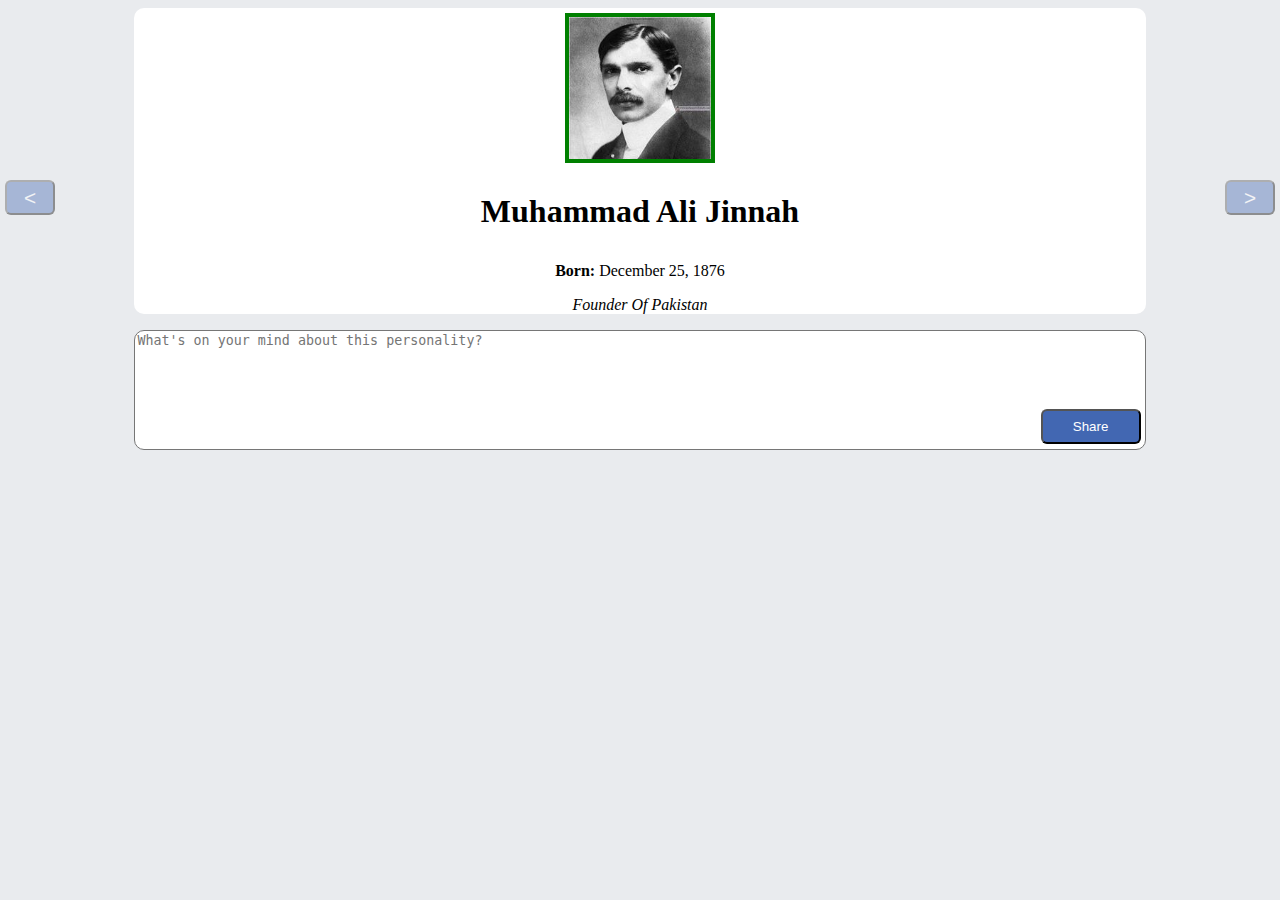
<file: Midterm by Hashir/index.html>
<!DOCTYPE html>
<html lang="en">
<head>
    <meta charset="UTF-8">
    <title>Profile Book</title>
    <meta name="viewport" content="width=device-width, initial-scale=1.0">
    <link rel="stylesheet" href="css/style.css">
</head>
<body>
<div class="wrapper">
    <div class="profile align-center">
        <a class="profile-img">
            <img id="dp">
        </a>
        <h1 id="name"></h1>
        <p id="dob"></p>
        <p id="position"></p>
    </div>
    <div class="content">
        <div class="comment-header align-center">
            <textarea id="comment-area" placeholder="What's on your mind about this personality?"></textarea>
            <button id="share-btn" onclick="share();">Share</button>
        </div>
        <span id="error"></span>
        <span id="comment-msg"></span>
        <div id="comment-list"></div>
        <button id="next-btn" class="nav-btn" onclick="nextProfile();">&gt;</button>
        <button id="pre-btn" class="nav-btn" onclick="prevProfile();">&lt;</button>
    </div>
</div>
<script src="js/main.js"></script>
</body>
</html>
</file>
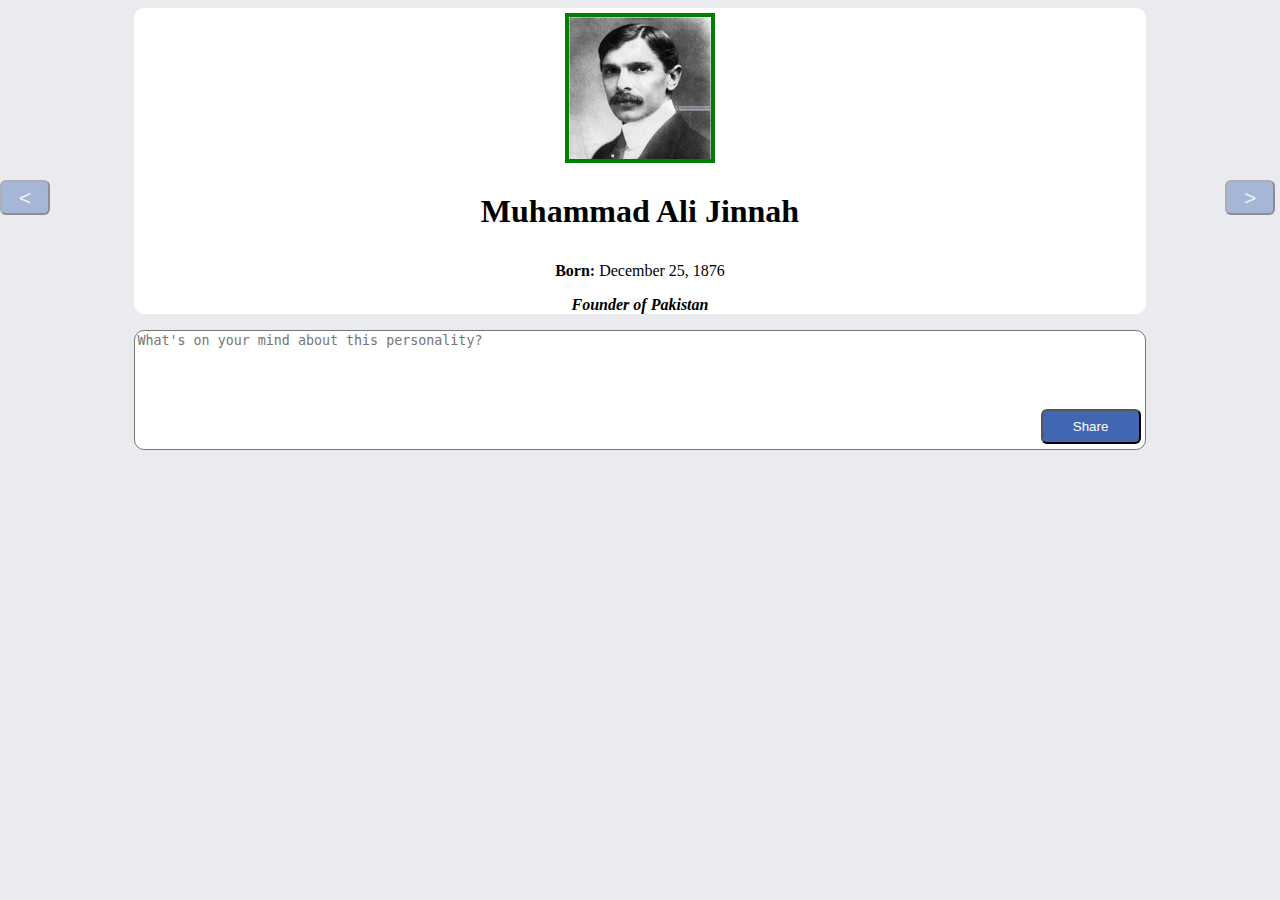
<file: midterm/index.html>
<!DOCTYPE html>
<html lang="en">
<head>
    <meta charset="UTF-8">
    <title>Profile Book</title>
    <meta name="viewport" content="width=device-width, initial-scale=1.0">
    <link rel="stylesheet" href="css/style.css">
</head>
<body>
<div class="wrapper">
    <div class="profile align-center">
        <a class="profile-img">
            <img id="dp">
        </a>
        <h1 id="name"></h1>
        <p id="dob"></p>
        <p id="position"></p>
    </div>
    <div class="content">
        <div class="comment-header align-center">
            <textarea id="comment-area" placeholder="What's on your mind about this personality?"></textarea>
            <button id="share-btn" onclick="postComment()">Share</button>
        </div>
        <span id="comment-msg"></span>
        <div id="comment-list"></div>
        <button id="next-btn" class="nav-btn" onclick="switchProfile(1)">&gt;</button>
        <button id="pre-btn" class="nav-btn" onclick="switchProfile(-1)">&lt;</button>
    </div>
</div>
<script src="js/main.js"></script>
</body>
</html>
</file>
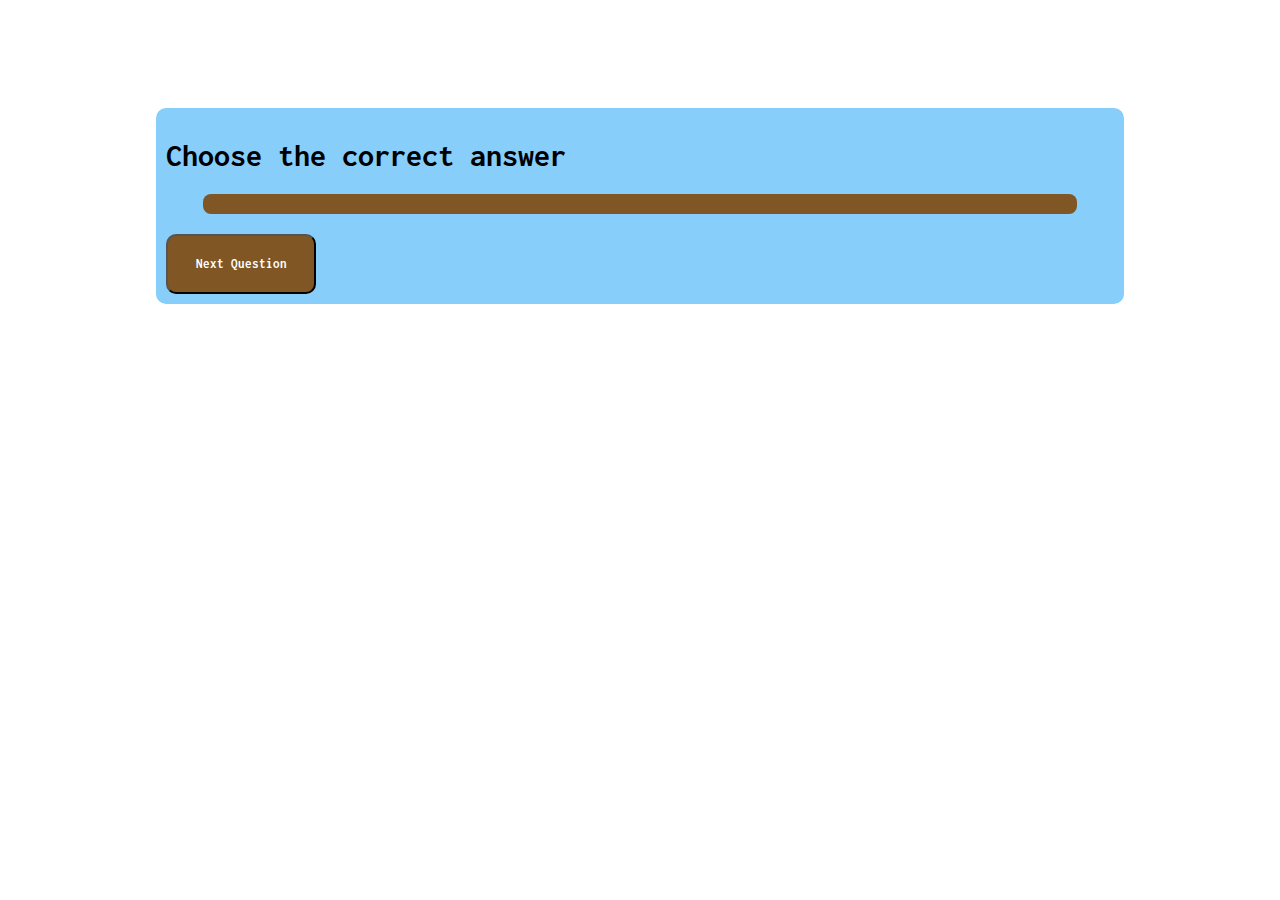
<file: lectures/13/index.html>
<!DOCTYPE html>
<html lang="en">
<head>
    <meta charset="UTF-8">
    <title>Test</title>
    <link rel="stylesheet" href="css/style.css">
</head>
<body>
    <div class="quiz-wrapper">
        <h1>Choose the correct answer</h1>
        <div id="question"></div>
        <ul id="choice-list"></ul>
        <div id="quiz-message"></div>
        <div id="result"></div>
        <button id="next-btn" onclick="displayNext()">Next Question</button>
    </div>
<script src="js/script.js"></script>
</body>
</html>
</file>
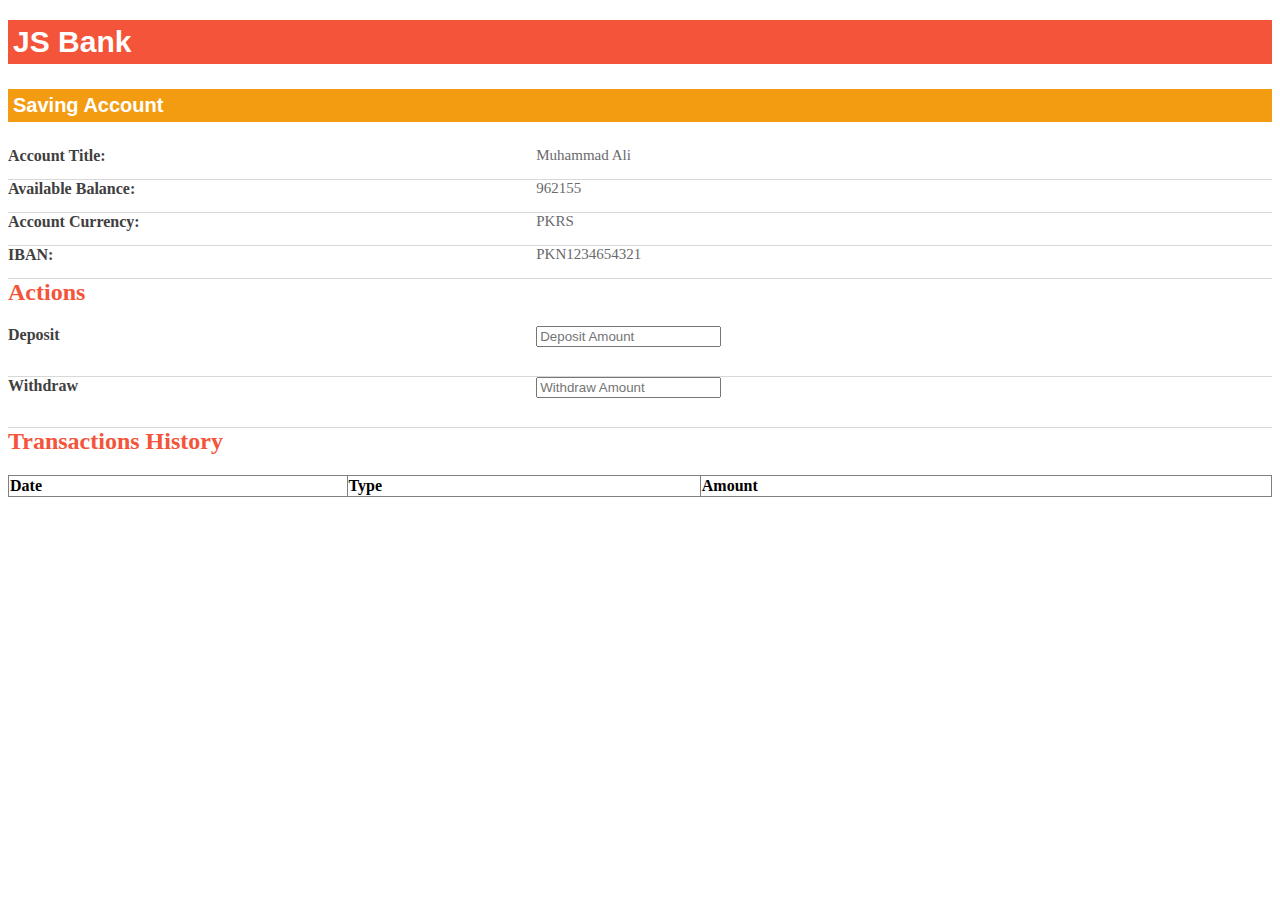
<file: lectures/15/index.html>
<!DOCTYPE html>
<html lang="en">
<head>
    <meta charset="UTF-8">
    <title>Mock Exam</title>
    <link rel="stylesheet" href="css/style.css">
</head>
<body>
<h1 class="TitleH1">JS Bank</h1>
<h2 class="TitleH2">Saving Account</span> </h2>
<div>
    <div class="AccountDetails">
        <div class="sav-acct-info">
            <div class="acct-head">Account Title:</div>
            <div class="acct-desc">
                <span id="title"></span>
            </div>
        </div>
        <div class="sav-acct-info acct-lft">
            <div class="acct-head">Available Balance:</div>
            <div class="acct-desc">
                <span id="balance"></span>
            </div>
        </div>
        <div class="sav-acct-info acct-lft">
            <div class="acct-head">Account Currency:</div>
            <div class="acct-desc">
                <span id="currency"></span>
            </div>
        </div>
        <div class="sav-acct-info">
            <div class="acct-head">IBAN:</div>
            <div class="acct-desc">
                <span id="IBAN"></span>
            </div>
        </div>
    </div>
</div>
<h2 class="actions"> Actions </h2>
<div class="sav-acct-info acct-lft">
    <div class="acct-head">Deposit</div>
    <div class="acct-desc">
        <input id="deposit" placeholder="Deposit Amount" onkeyup="savingsAccount.deposit.call(this, event, this.value)">
        <p id="deposit-msg"></p>
    </div>
</div>
<div class="sav-acct-info">
    <div class="acct-head">Withdraw</div>
    <div class="acct-desc">
        <input id="withdraw" placeholder="Withdraw Amount" onkeyup="savingsAccount.withdraw.call(this, event, this.value)">
        <p id="withdraw-msg"></p>
    </div>
</div>
<h2 class="actions"> Transactions History  </h2>
<table id="transaction-table" cellspacing="0" rules="all" border="1" style="width:100%;">
    <tr>
        <th align="left" valign="middle" scope="col">Date</th>
        <th align="left" valign="middle" scope="col">Type</th>
        <th align="left" valign="middle" scope="col">Amount</th>
    </tr>
</table>
<script src="js/main.js"></script>
</body>
</html>
</file>
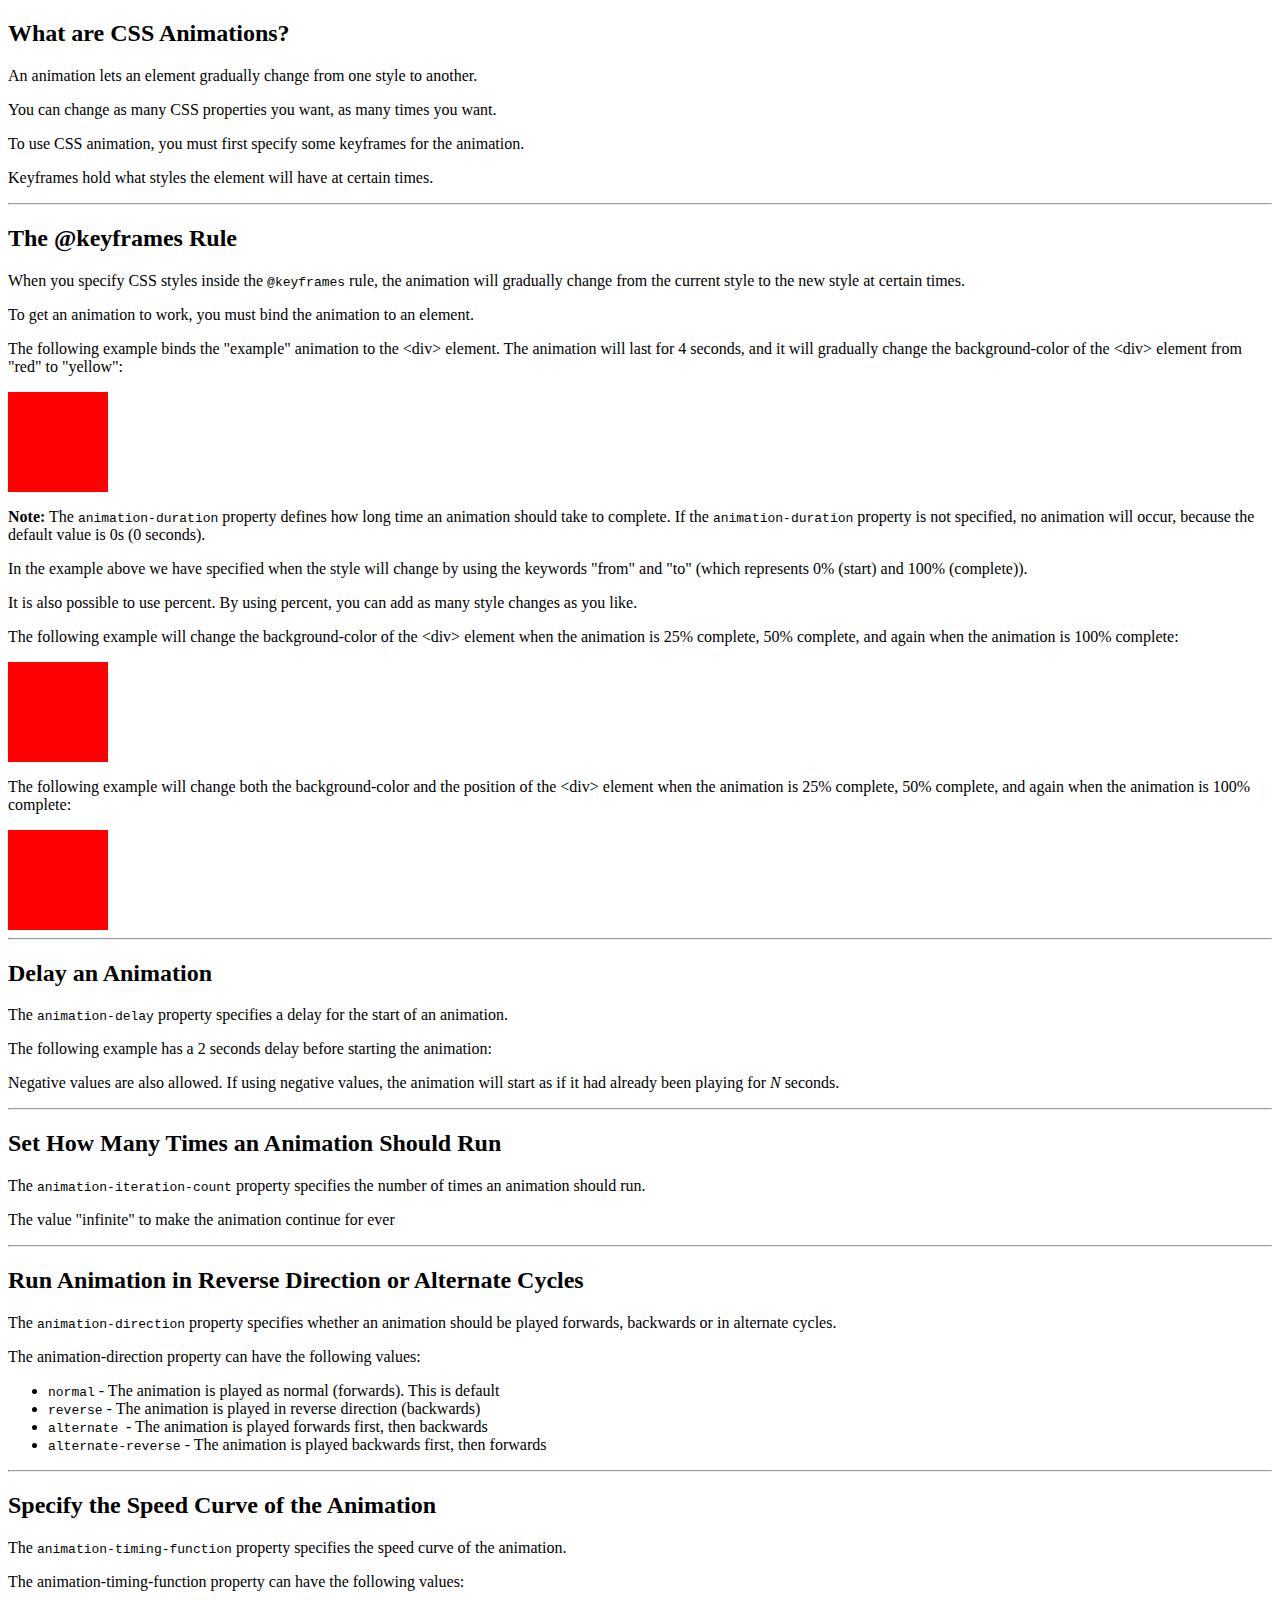
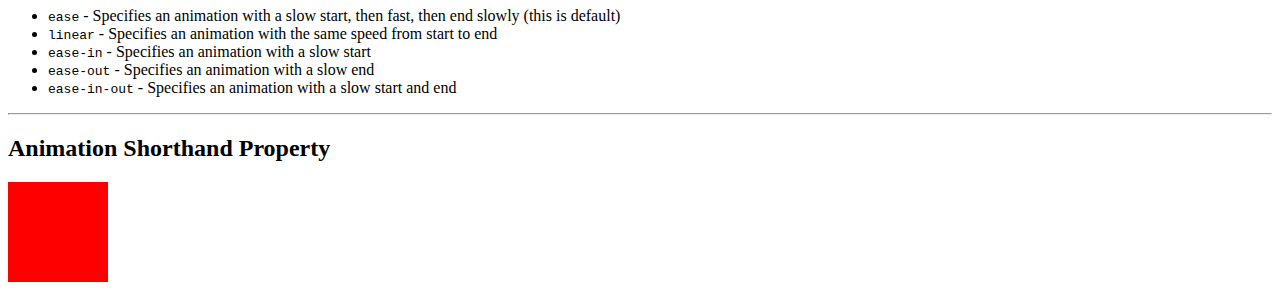
<file: lectures/12/animation/index.html>
<!DOCTYPE html>
<html lang="en">
<head>
    <meta charset="UTF-8">
    <title>Animation</title>
</head>
<body>

<h2>What are CSS Animations?</h2>
<p>An animation lets an element gradually change from one style to another.</p>
<p>You can change as many CSS properties you want, as many times you want.</p>
<p>To use CSS animation, you must first specify some keyframes for the
    animation.</p>
<p>Keyframes hold what styles the element will have at certain times.</p>
<hr>

<h2>The @keyframes Rule</h2>
<p>When you specify CSS styles inside the <code>@keyframes</code>
    rule, the animation will gradually change from the current style to the new style
    at certain times.</p>
<p>To get an animation to work, you must bind the animation to an element.</p>
<p>The following example binds the &quot;example&quot; animation to the &lt;div&gt; element.
    The animation will last for 4 seconds, and it will gradually change the
    background-color of the &lt;div&gt; element from &quot;red&quot; to &quot;yellow&quot;:</p>
<style>
    div.e1 {
        width: 100px;
        height: 100px;
        background-color: red;
        -webkit-animation-name: example; /* Safari 4.0 - 8.0 */
        -webkit-animation-duration: 4s; /* Safari 4.0 - 8.0 */
        animation-name: animation1;
        animation-duration: 4s;
    }

    /* Safari 4.0 - 8.0 */
    @-webkit-keyframes animation1 {
        from {background-color: red;}
        to {background-color: yellow;}
    }

    /* Standard syntax */
    @keyframes animation1 {
        from {background-color: red;}
        to {background-color: yellow;}
    }
</style>
<div class="e1"></div>
<p><b>Note:</b> The <code>animation-duration</code> property
    defines how long time an animation should take to complete. If the <code>animation-duration</code> property is not specified,
    no animation will occur, because
    the default value is 0s (0 seconds).&nbsp;</p>
<p>In the example above we have specified when the style will change by using
    the keywords &quot;from&quot; and &quot;to&quot; (which represents 0% (start) and 100% (complete)).</p>
<p>It is also possible to use percent. By using percent, you can add as many
    style changes as you like.</p>
<p>The following example will change the background-color of the &lt;div&gt;
    element when the animation is 25% complete, 50% complete, and again when the animation is 100% complete:</p>
<style>
    div.e2 {
        width: 100px;
        height: 100px;
        background-color: red;
        -webkit-animation-name: example; /* Safari 4.0 - 8.0 */
        -webkit-animation-duration: 4s; /* Safari 4.0 - 8.0 */
        animation-name: animation2;
        animation-duration: 4s;
    }

    /* Safari 4.0 - 8.0 */
    @-webkit-keyframes animation2 {
        0%   {background-color: red;}
        25%  {background-color: yellow;}
        50%  {background-color: blue;}
        100% {background-color: green;}
    }

    /* Standard syntax */
    @keyframes animation2 {
        0%   {background-color: red;}
        25%  {background-color: yellow;}
        50%  {background-color: blue;}
        100% {background-color: green;}
    }
</style>
<div class="e2"></div>
<p>The following example will change both the background-color and the position of the &lt;div&gt;
    element when the animation is 25% complete, 50% complete, and again when the animation is 100% complete:</p>
<style>
    div.e3 {
        width: 100px;
        height: 100px;
        background-color: red;
        position: relative;
        -webkit-animation-name: animation3; /* Safari 4.0 - 8.0 */
        -webkit-animation-duration: 4s; /* Safari 4.0 - 8.0 */
        animation-name: animation3;
        animation-duration: 10s;
    }

    /* Safari 4.0 - 8.0 */
    @-webkit-keyframes animation3 {
        0%   {background-color:red; left:0px; top:0px;}
        25%  {background-color:yellow; left:200px; top:0px;}
        50%  {background-color:blue; left:200px; top:200px;}
        75%  {background-color:green; left:0px; top:200px;}
        100% {background-color:red; left:0px; top:0px;}
    }

    /* Standard syntax */
    @keyframes animation3 {
        0%   {background-color:red; left:0px; top:0px;}
        25%  {background-color:yellow; left:200px; top:0px;}
        50%  {background-color:blue; left:200px; top:200px;}
        75%  {background-color:green; left:0px; top:200px;}
        100% {background-color:red; left:0px; top:0px;}
    }
</style>
<div class="e3"></div>
<hr>


<h2>Delay an Animation</h2>
<p>The <code>animation-delay</code> property specifies a delay for the start of an animation.</p>
<p>The following example has a 2 seconds delay before starting the animation:</p>


<p>Negative values are also allowed. If using negative values, the animation
    will start as if it had already been playing for <em>N</em> seconds.</p>
<hr>

<h2>Set How Many Times an Animation Should Run</h2>
<p>The <code>animation-iteration-count</code> property specifies the number of times an animation should run.</p>
<p>The value &quot;infinite&quot; to make the animation
    continue for ever</p>
<hr>

<h2>Run Animation in Reverse Direction or Alternate Cycles</h2>
<p>The <code>animation-direction</code> property specifies
    whether an animation should be played forwards, backwards or in alternate
    cycles.</p>
<p>The animation-direction property can have the following values:</p>
<ul>
    <li><code>normal</code> - The animation is played as normal
        (forwards). This is default</li>
    <li><code>reverse</code> - The animation is played in
        reverse direction (backwards)</li>
    <li><code>alternate </code>- The animation is played
        forwards first, then backwards</li>
    <li><code>alternate-reverse</code> - The animation is played
        backwards first, then forwards</li>
</ul>
<hr>

<h2>Specify the Speed Curve of the Animation</h2>
<p>The <code>animation-timing-function</code> property specifies the speed curve of the
    animation.</p>
<p>The animation-timing-function property can have the following values:</p>
<ul>
    <li><code>ease</code> - Specifies an animation with a slow start, then fast, then end slowly (this is default)</li>
    <li><code>linear</code> - Specifies an animation with the same speed from start to end</li>
    <li><code>ease-in</code> - Specifies an animation with a slow start</li>
    <li><code>ease-out</code> - Specifies an animation with a slow end</li>
    <li><code>ease-in-out</code> - Specifies an animation with a slow start and end</li>
</ul>
<hr>



<h2>Animation Shorthand Property</h2>
<style>
    div.e4 {
        width: 100px;
        height: 100px;
        background-color: red;
        position: relative;
        -webkit-animation: myfirst 5s linear 2s infinite alternate; /* Safari 4.0 - 8.0 */
        animation: myfirst 5s linear 2s infinite alternate;
    }

    /* Safari 4.0 - 8.0 */
    @-webkit-keyframes myfirst {
        0%   {background-color:red; left:0px; top:0px;}
        25%  {background-color:yellow; left:200px; top:0px;}
        50%  {background-color:blue; left:200px; top:200px;}
        75%  {background-color:green; left:0px; top:200px;}
        100% {background-color:red; left:0px; top:0px;}
    }

    /* Standard syntax */
    @keyframes myfirst {
        0%   {background-color:red; left:0px; top:0px;}
        25%  {background-color:yellow; left:200px; top:0px;}
        50%  {background-color:blue; left:200px; top:200px;}
        75%  {background-color:green; left:0px; top:200px;}
        100% {background-color:red; left:0px; top:0px;}
    }
</style>

<div class="e4"></div>



</body>
</html>
</file>
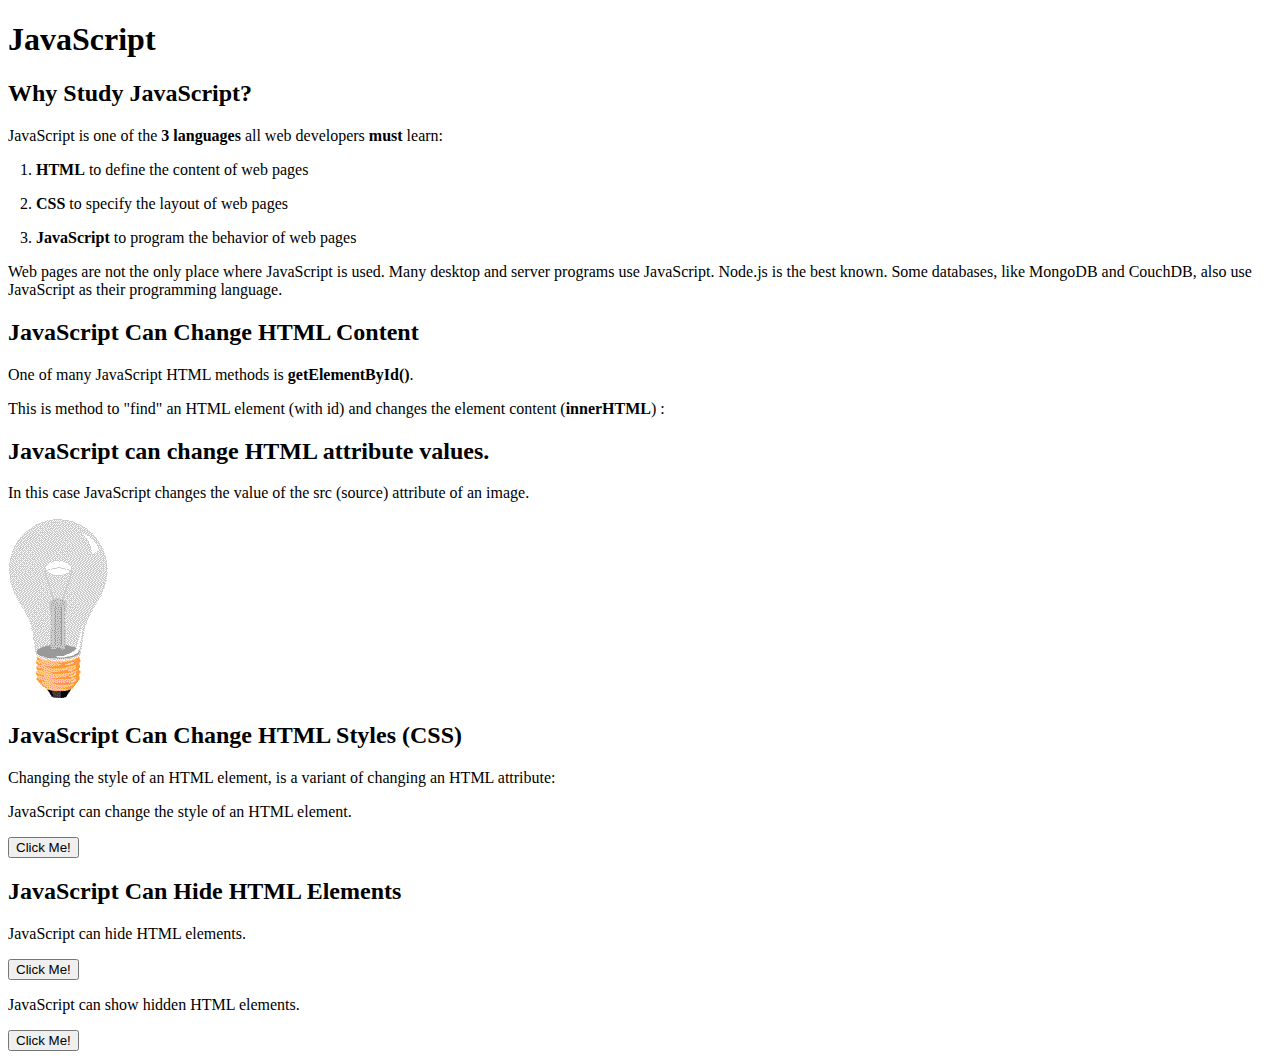
<file: lectures/10/js1-intro.html>
<!DOCTYPE html>
<html lang="en">
<head>
    <meta charset="UTF-8">
    <title>JS1</title>

</head>
<body>
<h1>JavaScript</h1>
<h2>Why Study JavaScript?</h2>
<p>JavaScript is one of the <strong>3 languages</strong> all web developers <strong>
    must</strong>
    learn:</p>
<p>&nbsp;&nbsp; 1. <strong>HTML</strong> to define the content of web pages</p>
<p>&nbsp;&nbsp; 2. <strong>CSS</strong> to specify the layout of web pages</p>
<p>&nbsp;&nbsp; 3. <strong>JavaScript</strong> to program the behavior of web pages </p>
<p>Web pages are not the only place where JavaScript is used.
    Many desktop and server programs use JavaScript. Node.js is the best known.
    Some databases, like MongoDB and CouchDB, also use JavaScript as their programming language.</p>


<h2>JavaScript Can Change HTML Content</h2>
<p>One of many JavaScript HTML methods is <strong>getElementById()</strong>.</p>
<p>This is method to "find" an HTML element (with id)
    and changes the element content (<strong>innerHTML</strong>) :</p>
<p id="text"></p>
<p id="calc"></p>
<p id="example1"></p>
<script>
    /*
        document.getElementById("text").innerText = "This is a sample text";
    */
/*
        document.getElementById("calc").innerText = 5 + 5;
*/
    /*
        document.getElementById("example1").innerText = 'Example text using Single Quote';
    */
</script>
<!--
<script src="js/main.js"></script>
-->



<h2>JavaScript can change HTML attribute values.</h2>

<p>In this case JavaScript changes the value of the src (source) attribute of an image.</p>

<!--
<button onclick="document.getElementById('myImage').src='images/pic_bulbon.gif'">Turn on the light</button>
-->

<img id="myImage" src="images/pic_bulboff.gif" style="width:100px">

<!--
<button onclick="document.getElementById('myImage').src='images/pic_bulboff.gif'">Turn off the light</button>
-->


<h2>JavaScript Can Change HTML Styles (CSS)</h2>
<p>Changing the style of an HTML element, is a variant of changing an HTML
    attribute:</p>
<p id="alter_size">JavaScript can change the style of an HTML element.</p>

<button type="button" onclick="document.getElementById('alter_size').style.fontSize='35px'">Click Me!</button>


<h2>JavaScript Can Hide HTML Elements</h2>
<p id="change_display">JavaScript can hide HTML elements.</p>

<button type="button" onclick="document.getElementById('change_display').style.display='none'">Click Me!</button>


<p>JavaScript can show hidden HTML elements.</p>

<p id="show_it" style="display:none;">Hello JavaScript!</p>

<button type="button" onclick="document.getElementById('show_it').style.display='block'">Click Me!</button>
</body>
</html>
</file>
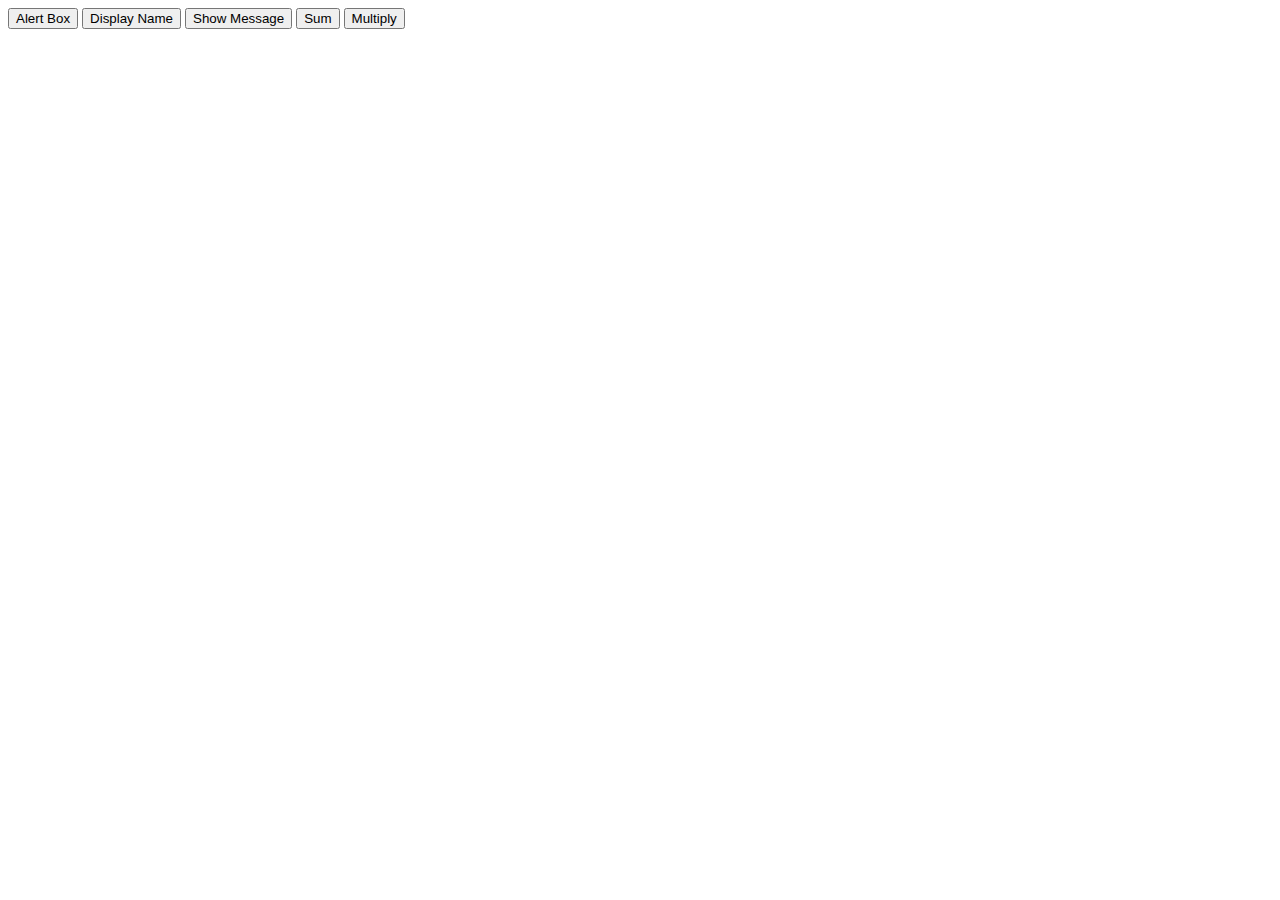
<file: lectures/10/js2-functions.html>
<!DOCTYPE html>
<html lang="en">
<head>
    <meta charset="UTF-8">
    <title>JS2</title>
</head>
<body>

<button onclick="showAlertBox()"> Alert Box </button>
<button onclick="displayName('Ali')"> Display Name </button>
<button onclick="showMessage()"> Show Message </button>
<button onclick="sum()"> Sum </button>
<button onclick="multiply(4,9)"> Multiply </button>
<script src="js/main.js"></script>
</body>
</html>
</file>
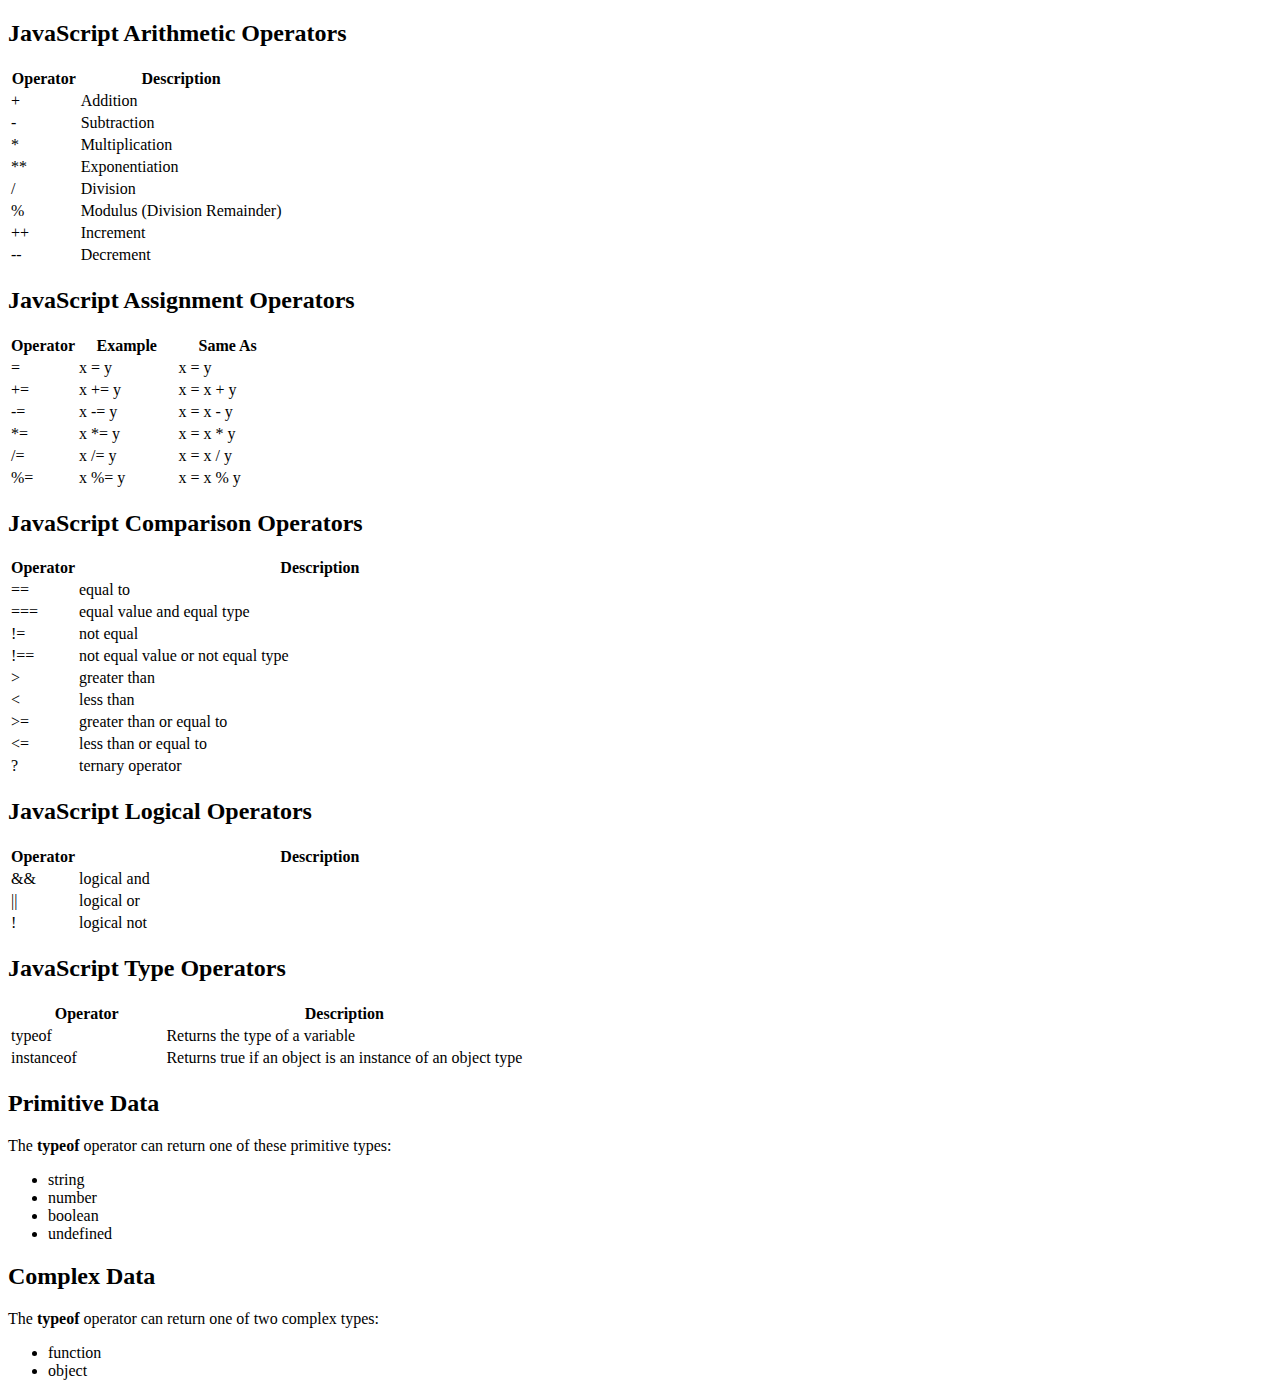
<file: lectures/10/js3-op.html>
<!DOCTYPE html>
<html lang="en">
<head>
    <meta charset="UTF-8">
    <title>JS3</title>
</head>
<body>
<h2>JavaScript Arithmetic Operators</h2>
<table>
    <tbody><tr>
        <th style="width:25%">Operator</th>
        <th>Description</th>
    </tr>
    <tr>
        <td>+</td>
        <td>Addition</td>
    </tr>
    <tr>
        <td>-</td>
        <td>Subtraction</td>
    </tr>
    <tr>
        <td>*</td>
        <td>Multiplication</td>
    </tr>
    <tr>
        <td>**</td>
        <td>Exponentiation</td>
    </tr>
    <tr>
        <td>/</td>
        <td>Division</td>
    </tr>
    <tr>
        <td>%</td>
        <td>Modulus (Division Remainder)</td>
    </tr>
    <tr>
        <td>++</td>
        <td>Increment</td>
    </tr>
    <tr>
        <td>--</td>
        <td>Decrement</td>
    </tr>
    </tbody></table>
<h2>JavaScript Assignment Operators</h2>
<table>
    <tbody><tr>
        <th style="width:25%">Operator</th>
        <th>Example</th>
        <th>Same As</th>
    </tr>
    <tr>
        <td>=</td>
        <td>x = y</td>
        <td>x = y</td>
    </tr>
    <tr>
        <td>+=</td>
        <td>x += y</td>
        <td>x = x + y</td>
    </tr>
    <tr>
        <td>-=</td>
        <td>x -= y</td>
        <td>x = x - y</td>
    </tr>
    <tr>
        <td>*=</td>
        <td>x *= y</td>
        <td>x = x * y</td>
    </tr>
    <tr>
        <td>/=</td>
        <td>x /= y</td>
        <td>x = x / y</td>
    </tr>
    <tr>
        <td>%=</td>
        <td>x %= y</td>
        <td>x = x % y</td>
    </tr>
    </tbody></table>
<h2>JavaScript Comparison Operators</h2>
<table>
    <tbody><tr>
        <th style="width:12%">Operator</th>
        <th>Description</th>
    </tr>
    <tr>
        <td>==</td>
        <td>equal to</td>
    </tr>
    <tr>
        <td>===</td>
        <td>equal value and equal type</td>
    </tr>
    <tr>
        <td>!=</td>
        <td>not equal</td>
    </tr>
    <tr>
        <td>!==</td>
        <td>not equal value or not equal type</td>
    </tr>
    <tr>
        <td>&gt;</td>
        <td>greater than</td>
    </tr>
    <tr>
        <td>&lt;</td>
        <td>less than</td>
    </tr>
    <tr>
        <td>&gt;=</td>
        <td>greater than or equal to</td>
    </tr>
    <tr>
        <td>&lt;=</td>
        <td>less than or equal to</td>
    </tr>
    <tr>
        <td>?</td>
        <td>ternary operator</td>
    </tr>
    </tbody></table>
<h2>JavaScript Logical Operators</h2>
<table>
    <tbody><tr>
        <th style="width:12%">Operator</th>
        <th>Description</th>
    </tr>
    <tr>
        <td>&amp;&amp;</td>
        <td>logical and</td>
    </tr>
    <tr>
        <td>||</td>
        <td>logical or</td>
    </tr>
    <tr>
        <td>!</td>
        <td>logical not</td>
    </tr>
    </tbody></table>

<h2>JavaScript Type Operators</h2>

<table>
    <tbody><tr>
        <th style="width:30%">Operator</th>
        <th>Description</th>
    </tr>
    <tr>
        <td>typeof</td>
        <td>Returns the type of a variable</td>
    </tr>
    <tr>
        <td>instanceof</td>
        <td>Returns true if an object is an instance of an object type</td>
    </tr>
    </tbody></table>

<h2>Primitive Data</h2>
<p>The <strong>typeof</strong> operator can return one of these primitive types:</p>
<ul>
    <li>string</li>
    <li>number</li>
    <li>boolean</li>
    <li>undefined</li>
</ul>
<h2>Complex Data</h2>
<p>The <strong>typeof</strong> operator can return one of two complex types:</p>
<ul>
    <li>function</li>
    <li>object</li>
</ul>
<script src="js/main.js"></script>
</body>
</html>
</file>
<file: Midterm by Hashir/css/style.css>
* {
    box-sizing: border-box;
}

body {
    background-color: #e9ebee;
}

.wrapper {
    width: 100%;
    border-radius: 10px;
}

.align-center {
    text-align: center;
}

.profile {
    margin: 8px 0;
    background-color: white;
    border-radius: 10px;
}
#dp {
    border-radius: 50%;
    border: 4px solid blue;
    width: 150px;
    height: 150px;
    margin: 5px 0 5px 0;
}

#name {
    padding: 0 0 10px 0;
}
.comment-header {
    position: relative;
}
#comment-area {
    height: 120px;
    width: 100%;
    border-radius: 10px;
    resize: none;
}
#share-btn {
    position: absolute;
    bottom: 10px;
    right: 5px;
    border-radius: 6px;
    background-color: #4267b2;
    color: white;
    width: 100px;
    height: 35px;
}

#comment-area:focus {
    outline:none !important;
}

#comment-list {
    display: inline-block;
    width: 100%;
}

.comment {
    width: 100%;
    float: left;
    background-color: white;
    padding: 10px;
    margin: 8px 0;
    border: 1px solid;
    border-radius: 6px;
}

.nav-btn {
    position: fixed;
    top: 20%;
    opacity: 0.4;
    border-radius: 6px;
    background-color: #4267b2;
    color: white;
    width: 50px;
    height: 35px;
    font-size: 1.3em;
}

#next-btn {
    right: 5px;
 }

#next-btn:hover {
    opacity: 1;
}

#pre-btn {
    left: 5px;
 }

#pre-btn:hover {
    opacity: 1;
}

#error {
    color: red;
}

/*Question 3*/
@media only screen and (min-width: 500px) {
    #dp {
        border-radius: 12%;
        border: 4px solid red;
    }

    .comment {
        width: 50%;
    }
}

@media only screen and (min-width: 800px) {
    #dp {
        border-radius: 0;
        border: 4px solid green;
    }

    .comment {
        width: 33.3%;
    }

    .wrapper {
        width: 80%;
        margin: auto;
        border-radius: 10px;
    }
}
</file>
<file: midterm/css/style.css>
* {
    box-sizing: border-box;
}

body {
    background-color: #e9ebee;
}

.wrapper {
    width: 100%;
    border-radius: 10px;
}

.align-center {
    text-align: center;
}

.profile {
    margin: 8px 0;
    background-color: white;
    border-radius: 10px;
}
#dp {
    border-radius: 50%;
    border: 4px solid blue;
    width: 150px;
    height: 150px;
    margin: 5px 0 5px 0;
}

#name {
    padding: 0 0 10px 0;
}
.comment-header {
    position: relative;
}
#comment-area {
    height: 120px;
    width: 100%;
    border-radius: 10px;
    resize: none;
}
#share-btn {
    position: absolute;
    bottom: 10px;
    right: 5px;
    border-radius: 6px;
    background-color: #4267b2;
    color: white;
    width: 100px;
    height: 35px;
}

#comment-area:focus {
    outline:none !important;
}

#comment-list {
    display: inline-block;
    width: 100%;
}

.comment {
    width: 100%;
    float: left;
    background-color: white;
    padding: 10px;
    margin: 8px 0;
    border: 1px solid;
    border-radius: 6px;
}

.nav-btn {
    position: fixed;
    top: 20%;
    opacity: 0.4;
    border-radius: 6px;
    background-color: #4267b2;
    color: white;
    width: 50px;
    height: 35px;
    font-size: 1.3em;
}

.nav-btn:hover {
    opacity: 1;
}

#next-btn {
    right: 5px;
}
#pre-btn {
    left: 0;
}

@media (min-width: 500px) {
    #dp {
        border-radius: 10px;
        border: 4px solid red;
    }
    .comment {
        width: 50%;
    }
}

@media (min-width: 800px) {
    #dp {
        border-radius: 0;
        border: 4px solid green;
    }
    .wrapper {
        width: 80%;
        margin: auto;
    }
    .comment {
        width: 33.33%;
    }
}
</file>
<file: lectures/13/css/style.css>
@import url('https://fonts.googleapis.com/css?family=Inconsolata');

* {
    font-family: 'Inconsolata', monospace;
}

.quiz-wrapper {
    position: relative;
    width: 75%;
    margin: auto;
    background-color: lightskyblue;
    top: 100px;
    padding: 10px;
    border-radius: 10px;
}
ul {
    list-style-type: none;
}

li {
    font-size: 2em;
    color: #563e11;
}
input[type=radio]{
    height: 2em;
    width: 20px;
    border: 0;
}

#next-btn {
    text-align: center;
    background-color: #805724;
    width: 150px;
    height: 60px;
    border-radius: 10px;
    color: white;
    font-weight: bold;
}

#question {
    text-align: center;
    font-size: 2em;
    width: 90%;
    margin: auto;
    height: auto;
    background-color: #805724;
    border-radius: 8px;
    color: white;
    padding: 10px;
}


#quiz-message {
    color: red;
    text-align: center;
    font-size: 2em;
    margin: 20px;
}

#result {
    text-align: center;
    font-size: 2em;
    margin: 20px;
}
</file>
<file: lectures/15/css/style.css>
#header-wrap {
    width: 100%;
    margin: 0 auto;
}
.actions {
    color: #f3543a;
}
.TitleH1 {
    display: block;
    margin-bottom: 25px;
    background: #f3543a;
    margin-left: 0;
    color: #FFF;
    font-family: "Bliss2Bold",Arial,Helvetica,sans-serif;
    font-size: 30px;
    padding: 5px;
}
.TitleH2 {
    display: block;
    margin-bottom: 25px;
    background: #f39c12;
    margin-left: 0;
    color: #FFF;
    font-family: "Bliss2Bold",Arial,Helvetica,sans-serif;
    font-size: 20px;
    padding: 5px;
}

.sav-acct-info {
    float: left;
    border-bottom: 1px solid #d9d8d8;
    width: 100%;
    clear: both;
    padding-bottom: 9px;
    height: auto !important;
}


.acct-head {
    font-family: "Trebuchet MS";
    font-size: 16px;
    color: #404040;
    font-weight: bold;
    width: 41% !important;
    float: left;
    padding-bottom: 5px;
}

.acct-desc {
    font-family: "Trebuchet MS";
    color: #696a6c;
    padding-top: 10px !important;
    width: 49%;
    float: left;
    margin-top: -10px;
    padding-left: 10px;
    padding-bottom: 5px;
    font-size: 15px;
}
</file>
